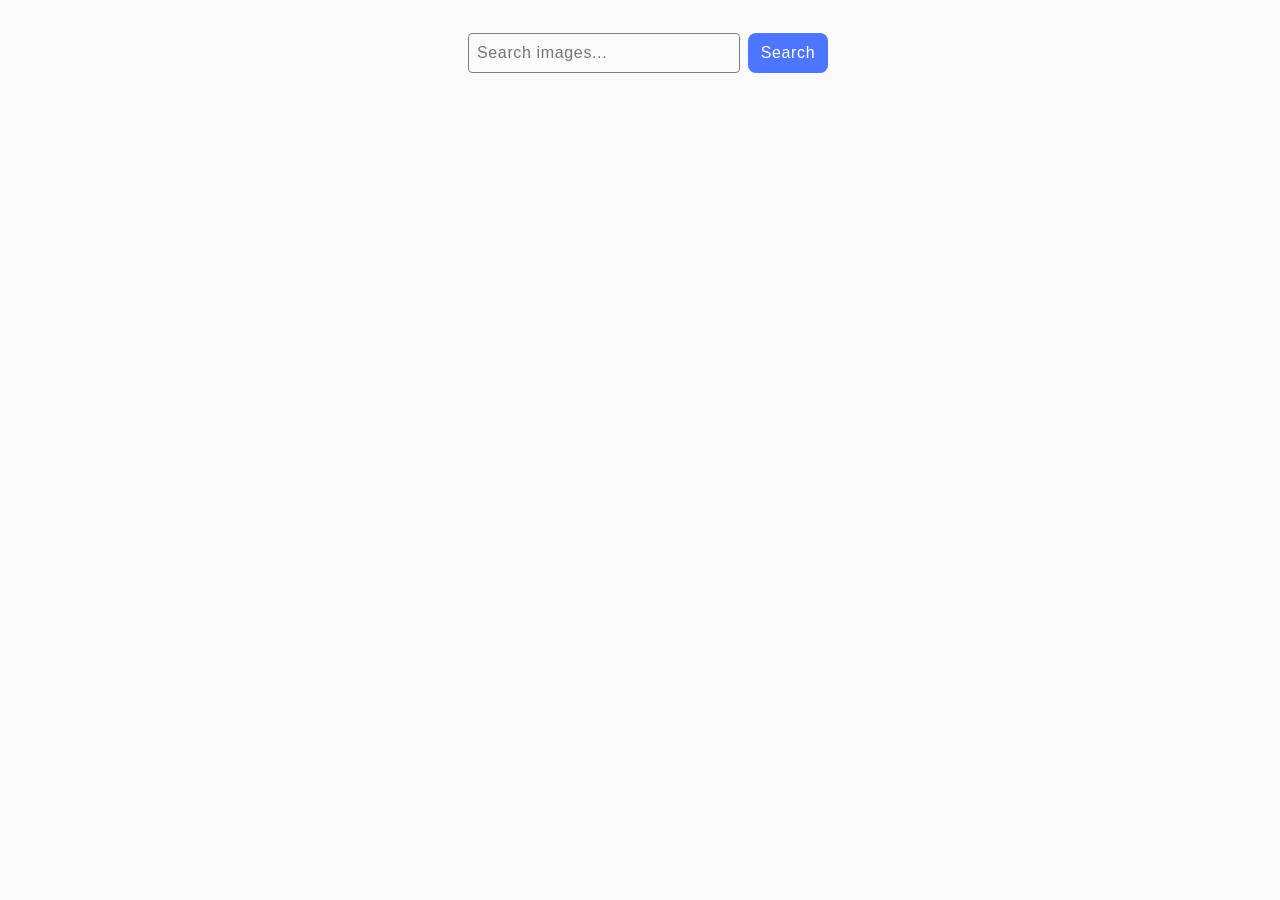
<file: src/index.html>
<!DOCTYPE html>
<html lang="en">
  <head>
    <meta charset="UTF-8" />
    <link rel="icon" type="image/svg+xml" href="/favicon.svg" />
    <meta name="viewport" content="width=device-width, initial-scale=1.0" />
    <link rel="preconnect" href="https://fonts.googleapis.com" />
    <link rel="preconnect" href="https://fonts.gstatic.com" crossorigin />
    <link
      href="https://fonts.googleapis.com/css2?family=Montserrat:ital@0;1&display=swap"
      rel="stylesheet"
    />
    <script type="module" src="./main.js"></script>
    <link rel="stylesheet" href="./css/style.css" />
    <title>Gallery</title>
  </head>
  <body>
    <form class="search-form" action="submit">
      <input
        type="text"
        name="searchWords"
        id="searchInput"
        placeholder="Search images..."
      />
      <button class="submit-btn" type="submit">Search</button>
    </form>

    <span class="loader" hidden></span>

    <ul class="gallery"></ul>
  </body>
</html>
</file>
<file: src/css/style.css>
* {
  box-sizing: border-box;
}

ul, ol {
  margin-top: 0;
  margin-bottom: 0;
  padding-left: 0;
}

p, h1,h2,h3,h4,h5,h6 {
  margin-top: 0;
  margin-bottom: 0;
}


body {
  display: flex;
  flex-direction: column;
  align-items: center;
  justify-content: center;
  width: 100%;
  background-color: #fafafa;
  padding: 25px;
}

.search-form {
  display: flex;
  flex-direction: row;
  gap: 8px;
  justify-content: center;
  margin-bottom: 32px;
}

#searchInput {
  width: 272px;
  height: 40px;
  background-color: transparent;
  border-radius: 4px;
  border: 1px solid #808080;
  font-weight: 400;
  font-size: 16px;
  line-height: 150%;
  letter-spacing: 0.04em;
  color: #808080;
  padding: 8px;
  transition: border 250ms linear;
  font-style: Montserrat, sans-serif;
}

#searchInput:hover {
  border: 1px solid #000;
}

#searchInput:active {
  border: 1px solid #4e75ff;
}

.submit-btn {
  border-radius: 8px;
  width: 80px;
  height: 40px;
  border: none;
  background-color: #4E75FF;
  font-style: Montserrat, sans-serif;
  font-weight: 500;
  font-size: 16px;
  line-height: 150%;
  letter-spacing: 0.04em;
  color: #fff;
  cursor: pointer;
  transition: background-color 250ms linear;
}

.submit-btn:hover {
  background-color: #6C8CFF;
}

.gallery {
  display: flex;
  flex-direction: row;
  gap: 24px;
  row-gap: 24px;
  flex-wrap: wrap;
  list-style-type: none;
  padding: 0 156px;
  justify-content: center;
}

.gallery-items {
  position: relative;
}
.gallery-image {
  border: 1px solid #808080;
  width: 360px;
  height: 200px;
}

.info {
  border-bottom: 1px solid #808080;
  border-left: 1px solid #808080;
  border-right: 1px solid #808080;
  width: 100%;
  background-color: #FFFFFF;
  padding: 4px 20px;
  position: absolute;
  bottom: 0;
  left: 0;
  display: flex;
  gap: 32px;
  justify-content: space-around;
}

.info-item {
  display: flex;
  flex-direction: column;
  align-items: center;
}

.info-item h3 {
  font-weight: 600;
  font-size: 12px;
  line-height: 133%;
  letter-spacing: 0.04em;
  color: #2e2f42;
  font-style: Montserrat, sans-serif;
}

.info-item p {
  font-weight: 400;
  font-style: Montserrat, sans-serif;
  font-size: 12px;
  line-height: 200%;
  letter-spacing: 0.04em;
  color: #2e2f42;
}

.loader {
  position: relative;
  width: 108px;
  display: none;
  justify-content: space-between;
}
.loader::after , .loader::before  {
  content: '';
  display: inline-block;
  width: 48px;
  height: 48px;
  background-color: #FFF;
  background-image:  radial-gradient(circle 14px, #0d161b 100%, transparent 0);
  background-repeat: no-repeat;
  border-radius: 50%;
  animation: eyeMove 10s infinite , blink 10s infinite;
}
@keyframes eyeMove {
  0%  , 10% {     background-position: 0px 0px}
  13%  , 40% {     background-position: -15px 0px}
  43%  , 70% {     background-position: 15px 0px}
  73%  , 90% {     background-position: 0px 15px}
  93%  , 100% {     background-position: 0px 0px}
}
@keyframes blink {
  0%  , 10% , 12% , 20%, 22%, 40%, 42% , 60%, 62%,  70%, 72% , 90%, 92%, 98% , 100%
  { height: 48px}
  11% , 21% ,41% , 61% , 71% , 91% , 99%
  { height: 18px}
}

.loader.active {
  display: flex;
}
</file>
